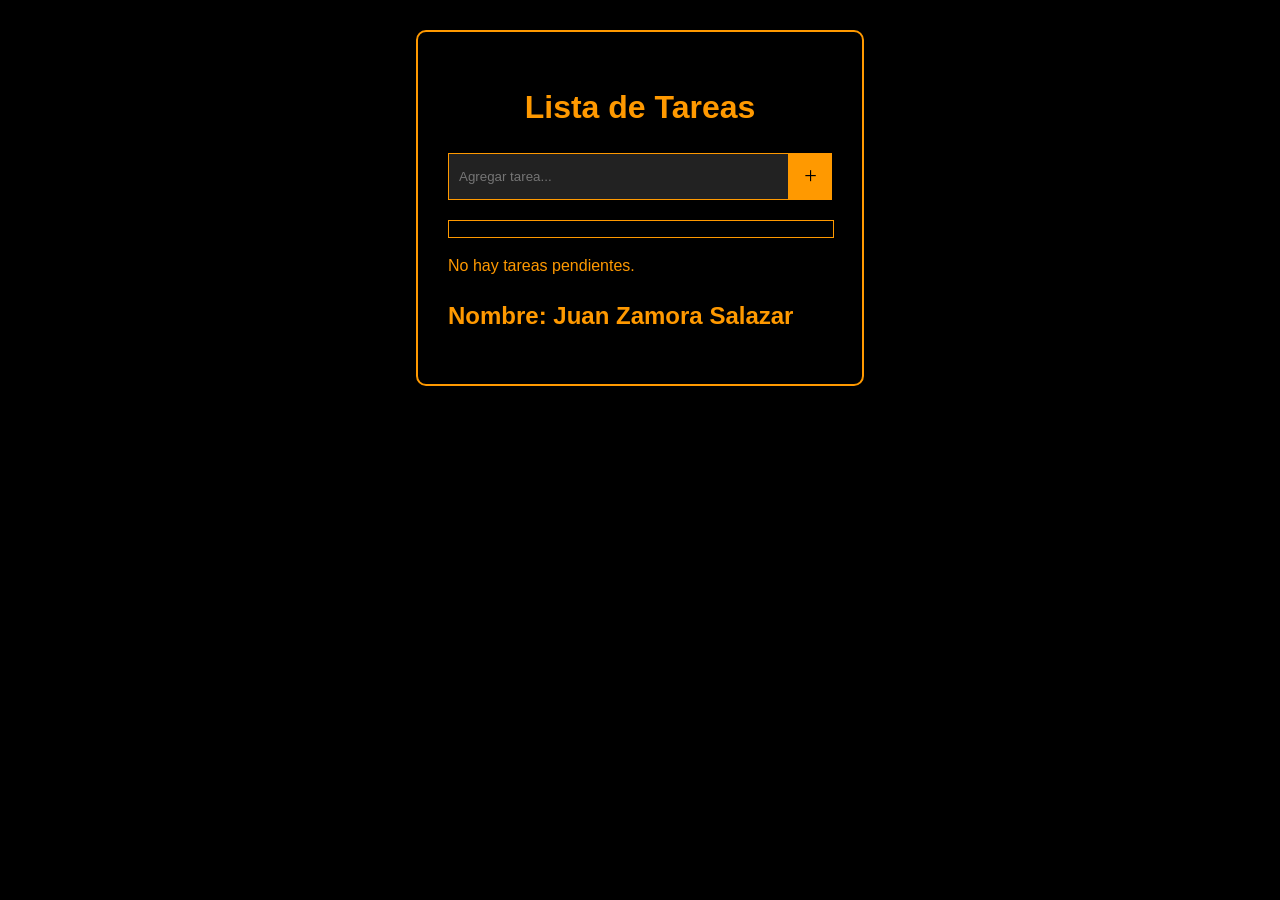
<file: 5 Trabajos Juan Zamora/Tarea 1 Lista de tareas/index.html>
<!DOCTYPE html>
<html lang="en">
<head>
    <meta charset="UTF-8">
    <meta name="viewport" content="width=device-width, initial-scale=1.0">
    <title>Document</title>
    <link rel="stylesheet" href="codigo.css">
</head>
    <body>
        <main class="container">
            <h1>Lista de Tareas</h1>
            <section class="search">
                <form>
                    <input type="text" placeholder="Agregar tarea...">
                    <button class="btn-add">+</button>
                </form>
            </section>
            <section class="li-container">
                <ul>
                
                </ul>
            </section>
            <section class="empty">
                <p>No hay tareas pendientes.</p>
            </section>
            <h2>Nombre: Juan Zamora Salazar</h2>
        </main>
    <script src="codigo.js"></script>
    </body>
</html>
</file>
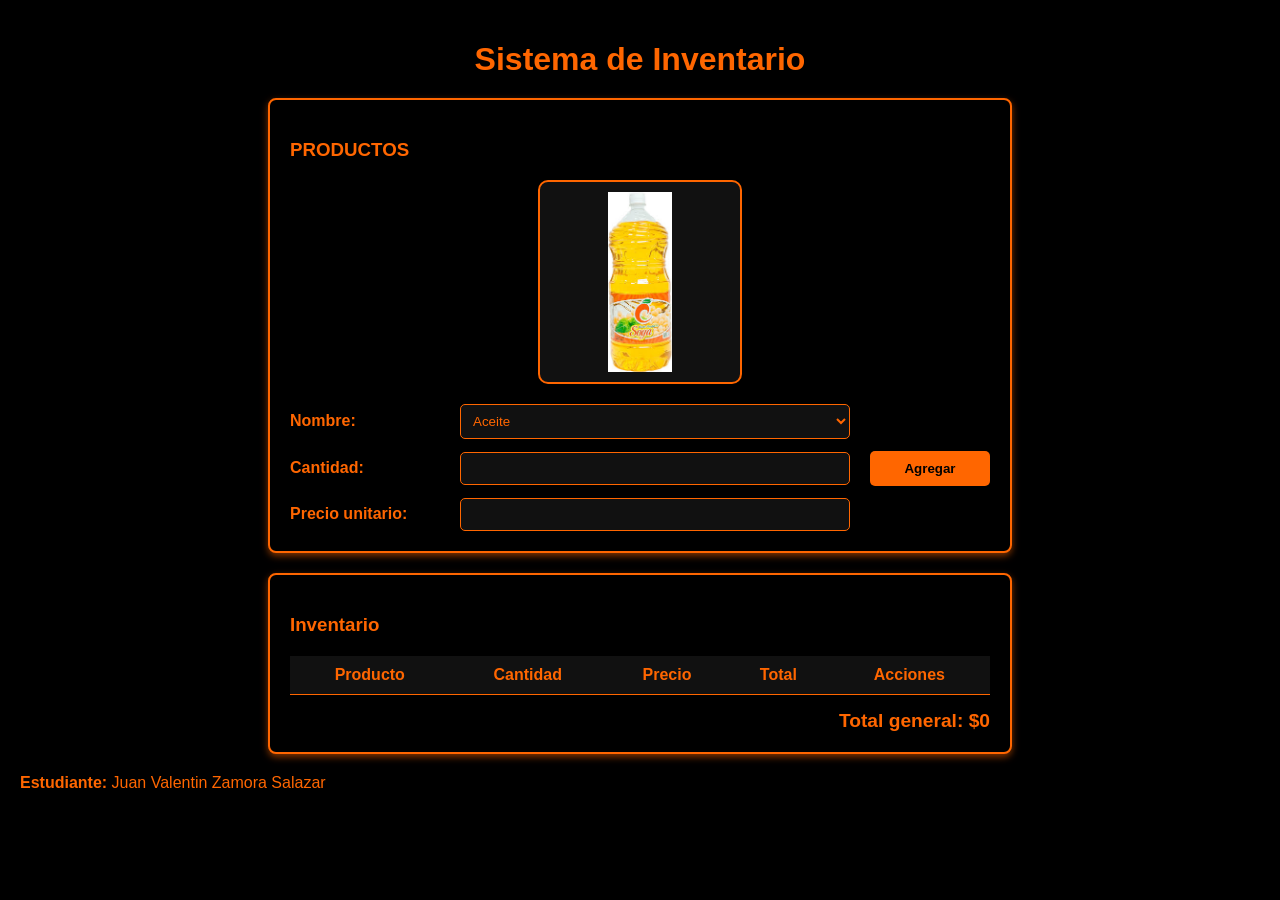
<file: 5 Trabajos Juan Zamora/Tarea 4 Inventario Zamora/index.html>
<!DOCTYPE html>
<html lang="es">

<head>
  <meta charset="UTF-8">
  <meta name="viewport" content="width=device-width, initial-scale=1.0">
  <link rel="stylesheet" href="codigo.css">
  <title>Inventario Interactivo</title>
</head>

<body>

  <h1>Sistema de Inventario</h1>

  <section class="card">
    <h3>PRODUCTOS</h3>

    <img id="imgProducto" src="" alt="Producto" class="img-producto">

    <section class="form-grid">

      <label for="nombre">Nombre:</label>

  <select name="nombre" id="nombre">
    <option value="Aceite">Aceite</option>
    <option value="Arroz">Arroz</option>
    <option value="Atun">Atún</option>
    <option value="Avena">Avena</option>
    <option value="Azucar">Azúcar</option>
    <option value="Bread">Pan</option>
    <option value="Cafe">Café</option>
    <option value="Cereal">Cereal</option>
    <option value="Chocolate">Chocolate</option>
    <option value="Huevo">Huevos</option>
    <option value="Galletas">Galletas</option>
    <option value="Harina">Harina</option>
    <option value="Leche">Leche</option>
    <option value="Lentejas">Lentejas</option>
    <option value="Mantequilla">Mantequilla</option>
    <option value="Queso">Queso</option>
    <option value="Sal">Sal</option>
    <option value="Spaghetti">Spaghetti</option>
    <option value="Yogurt">Yogurt</option>
    <option value="Zaragoza">Zaragoza</option>
  </select>

      <section></section>

      <label for="cantidad">Cantidad:</label>
      <input type="number" id="cantidad">

      <button id="btnAgregar" class="btn-form">Agregar</button>

      <label for="precio">Precio unitario:</label>
      <input type="number" id="precio">

      <section></section>

    </section>
  </section>

  <section class="card">
    <h3>Inventario</h3>

    <table id="tabla">
      <thead>
        <tr>
          <th>Producto</th>
          <th>Cantidad</th>
          <th>Precio</th>
          <th>Total</th>
          <th>Acciones</th>
        </tr>
      </thead>
      <tbody></tbody>
    </table>

    <section class="total" id="totalGeneral">
      Total general: $0
    </section>
  </section>

  <p><strong>Estudiante:</strong> Juan Valentin Zamora Salazar</p>

  <script src="codigo.js"></script>

</body>

</html>
</file>
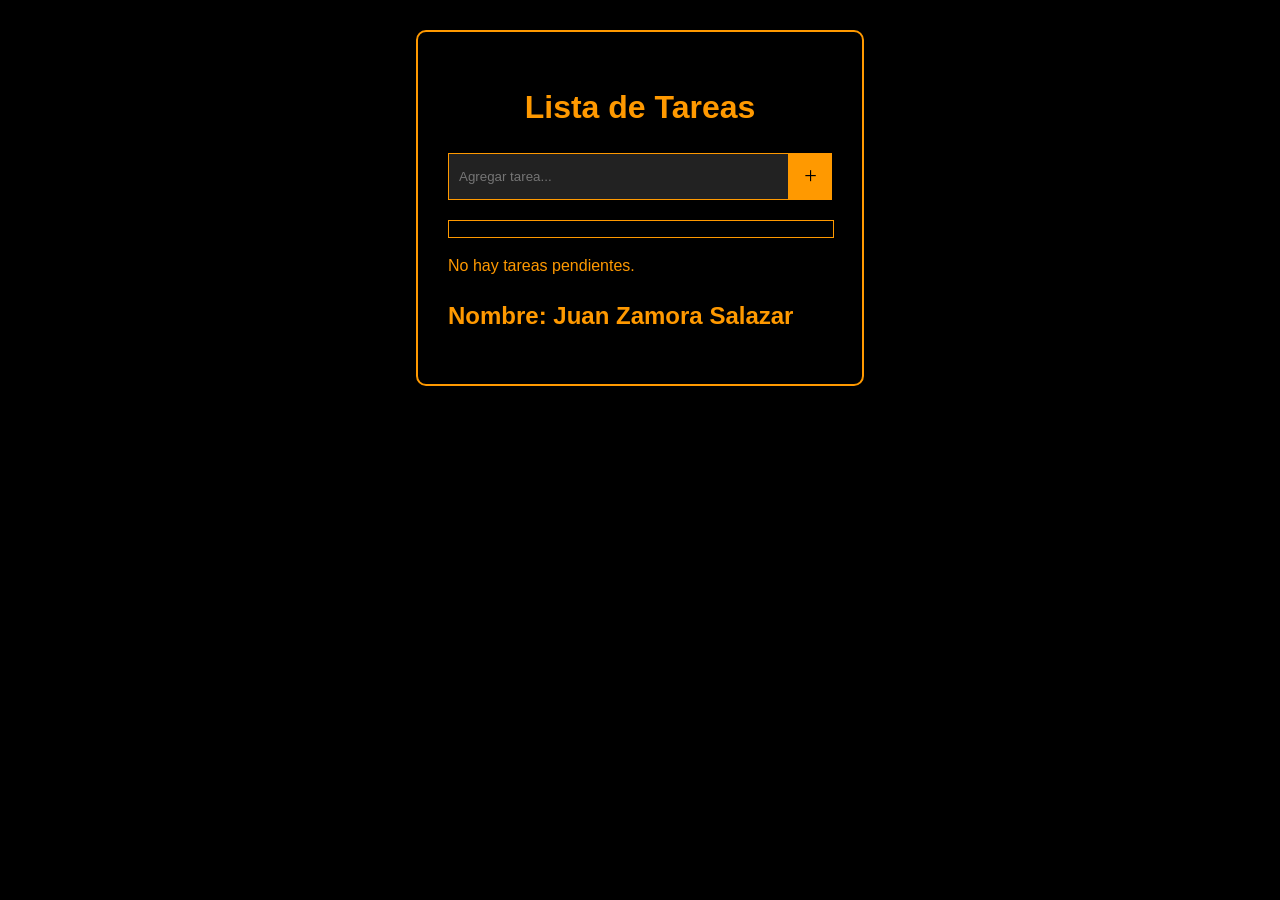
<file: Trabajos/5 Trabajos Juan Zamora/Tarea 1 Lista de tareas/index.html>
<!DOCTYPE html>
<html lang="en">
<head>
    <meta charset="UTF-8">
    <meta name="viewport" content="width=device-width, initial-scale=1.0">
    <title>Document</title>
    <link rel="stylesheet" href="codigo.css">
</head>
    <body>
        <main class="container">
            <h1>Lista de Tareas</h1>
            <section class="search">
            <form>
                    <input type="text" placeholder="Agregar tarea...">
                    <button class="btn-add">+</button>
                </form>
            </section>
            <section class="li-container">
                <ul>
                
                </ul>
            </section>
            <section class="empty">
                <p>No hay tareas pendientes.</p>
            </section>
            <h2>Nombre: Juan Zamora Salazar</h2>
        </main>
    <script src="codigo.js"></script>
    </body>
</html>
</file>
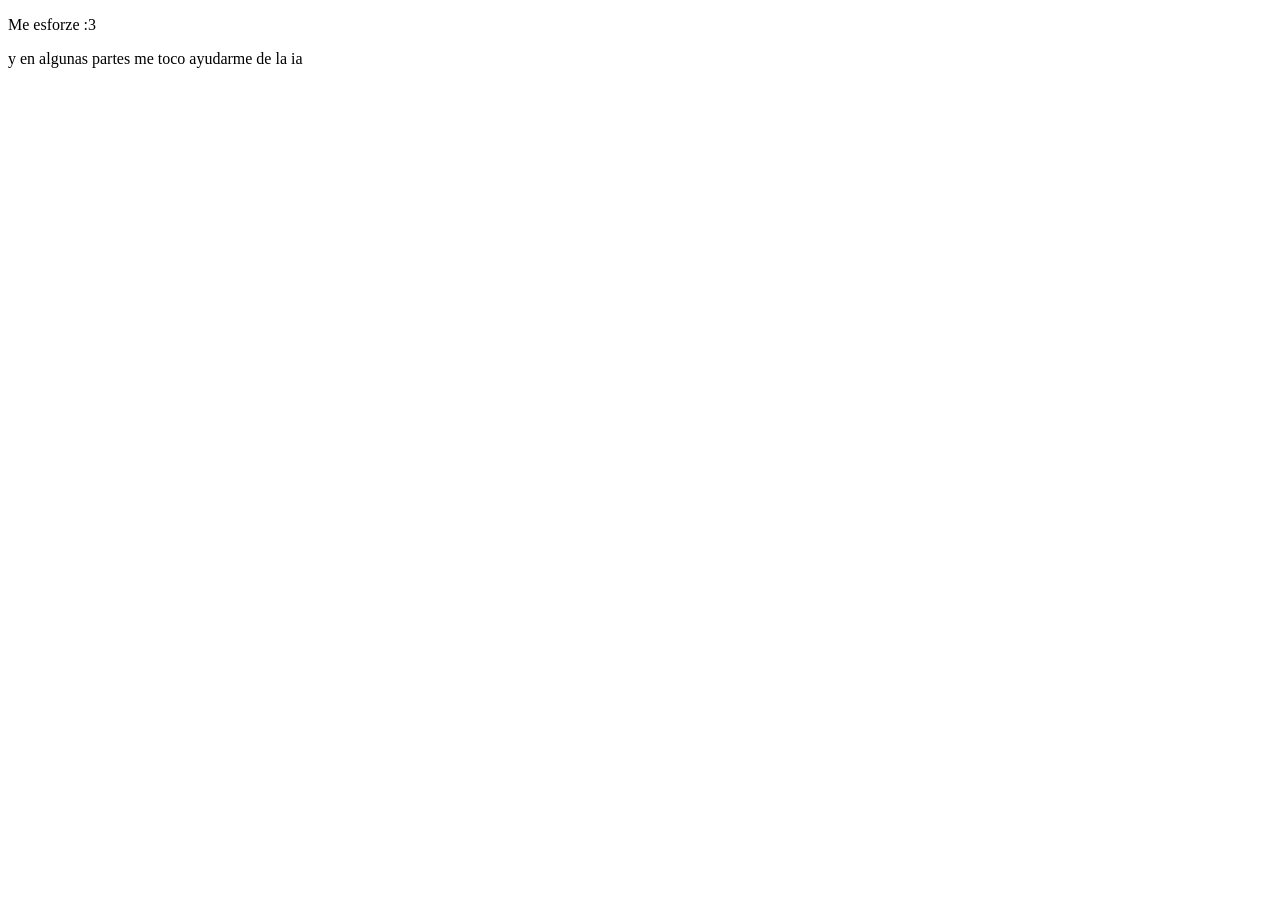
<file: Evaluacion de pogramacion para la web Juan Zamora/indexEvaluacion.html>
<!DOCTYPE html>
<html lang="en">
<head>
    <meta charset="UTF-8">
    <meta name="viewport" content="width=device-width, initial-scale=1.0">
    <title>Document</title>
</head>
<body>
    <p>Me esforze :3</p>
    <p>y en algunas partes me toco ayudarme de la ia </p>
    <script src="Evaluacion.js"></script>
</body>
</html>
</file>
<file: 5 Trabajos Juan Zamora/Tarea 1 Lista de tareas/codigo.css>
body {
  margin: 0;
  padding: 0;
  font-size: 16px;
  font-family: Arial, Helvetica, sans-serif;
  line-height: 1.5;
  background-color: #000000;
  color: #ff9900;
}

h1 {
  text-align: center;
  color: #ff9900;
}

.container {
  margin-top: 30px;
  margin-bottom: 30px;
  width: 30%;
  margin-left: auto;
  margin-right: auto;
  background-color: #000000;
  padding: 30px;
  border: 2px solid #ff9900;
  border-radius: 10px;
}

.search {
  margin-left: auto;
  margin-right: auto;
  width: 100%;
}

form {
  display: flex;
}

input {
  padding: 15px 10px;
  outline: none;
  width: 400px;
  background-color: #222222;
  color: #ff9900;
  border: 1px solid #ff9900;
}

.li-container {
  background-color: #000000;
  width: 100%;
  color: #ff9900;
  margin-top: 20px;
  border: 1px solid #ff9900;
}

ul {
  padding: 0;
}

li {
  list-style: none;
  background-color: #000000;
  border: 1px solid #ff9900;
  border-radius: 10px;
  margin-top: 15px;
  display: flex;
}

li p {
  margin: 0;
  padding: 15px;
  width: 100%;
  color: #ff9900;
}

.btn-delete {
  margin-left: auto;
  border: none;
  background-color: #ff6600;
  color: black;
  font-weight: bold;
  padding: 5px 10px;
  outline: none;
  border-top-right-radius: 10px;
  border-bottom-right-radius: 10px;
  width: 10%;
  font-size: 1.2em;
}

.btn-delete:hover {
  cursor: pointer;
  background-color: #ff9900;
}

.btn-add {
  padding: 5px 15px;
  border: none;
  color: black;
  font-family: fantasy;
  background-color: #ff9900;
  font-size: 1.4rem;
  outline: none;
}

.btn-add:hover {
  cursor: pointer;
  background-color: #ff6600;
}

.empty {
  color: #ff9900;
}
</file>
<file: 5 Trabajos Juan Zamora/Tarea 4 Inventario Zamora/codigo.css>
body {
  font-family: Arial, sans-serif;
  background: #000;
  color: #ff6600;
  margin: 0;
  padding: 20px;
}

h1 {
  text-align: center;
  margin-bottom: 20px;
  color: #ff6600;
}

.card {
  background: #000;
  padding: 20px;
  border-radius: 8px;
  max-width: 700px;
  margin: 20px auto;
  box-shadow: 0 3px 7px rgba(255, 102, 0, 0.5);
  border: 2px solid #ff6600;
}

.form-grid {
  display: grid;
  grid-template-columns: 150px 1fr 120px;
  gap: 12px 20px;
  align-items: center;
}

.form-grid label {
  font-weight: bold;
}

input,
select {
  width: 100%;
  padding: 8px;
  box-sizing: border-box;
  background: #111;
  color: #ff6600;
  border: 1px solid #ff6600;
  border-radius: 5px;
}

button {
  padding: 10px;
  cursor: pointer;
  background: #ff6600;
  color: #000;
  border: none;
  border-radius: 5px;
  font-weight: bold;
}

button:hover {
  background: #ff8533;
}

.img-producto {
  display: block;
  width: 180px;
  height: 180px;
  margin: 0 auto 20px;
  object-fit: contain;
  background: #111;
  border: 2px solid #ff6600;
  border-radius: 10px;
  padding: 10px;
}

table {
  width: 100%;
  border-collapse: collapse;
  margin-top: 20px;
  background: #000;
}

th,
td {
  padding: 10px;
  text-align: center;
  border-bottom: 1px solid #ff6600;
}

th {
  background: #111;
}

tr.low-stock {
  background: #330000;
}

.total {
  font-size: 1.2rem;
  font-weight: bold;
  margin-top: 15px;
  text-align: right;
}

.edit-input {
  width: 70px;
}

#btnFinalizar {
  background: #ff6600;
  color: #000;
}

#btnFinalizar:hover {
  background: #fff;
}
</file>
<file: Trabajos/5 Trabajos Juan Zamora/Tarea 1 Lista de tareas/codigo.css>
body {
  margin: 0;
  padding: 0;
  font-size: 16px;
  font-family: Arial, Helvetica, sans-serif;
  line-height: 1.5;
  background-color: #000000;
  color: #ff9900;
}

h1 {
  text-align: center;
  color: #ff9900;
}

.container {
  margin-top: 30px;
  margin-bottom: 30px;
  width: 30%;
  margin-left: auto;
  margin-right: auto;
  background-color: #000000;
  padding: 30px;
  border: 2px solid #ff9900;
  border-radius: 10px;
}

.search {
  margin-left: auto;
  margin-right: auto;
  width: 100%;
}

form {
  display: flex;
}

input {
  padding: 15px 10px;
  outline: none;
  width: 400px;
  background-color: #222222;
  color: #ff9900;
  border: 1px solid #ff9900;
}

.li-container {
  background-color: #000000;
  width: 100%;
  color: #ff9900;
  margin-top: 20px;
  border: 1px solid #ff9900;
}

ul {
  padding: 0;
}

li {
  list-style: none;
  background-color: #000000;
  border: 1px solid #ff9900;
  border-radius: 10px;
  margin-top: 15px;
  display: flex;
}

li p {
  margin: 0;
  padding: 15px;
  width: 100%;
  color: #ff9900;
}

.btn-delete {
  margin-left: auto;
  border: none;
  background-color: #ff6600;
  color: black;
  font-weight: bold;
  padding: 5px 10px;
  outline: none;
  border-top-right-radius: 10px;
  border-bottom-right-radius: 10px;
  width: 10%;
  font-size: 1.2em;
}

.btn-delete:hover {
  cursor: pointer;
  background-color: #ff9900;
}

.btn-add {
  padding: 5px 15px;
  border: none;
  color: black;
  font-family: fantasy;
  background-color: #ff9900;
  font-size: 1.4rem;
  outline: none;
}

.btn-add:hover {
  cursor: pointer;
  background-color: #ff6600;
}

.empty {
  color: #ff9900;
}
</file>
